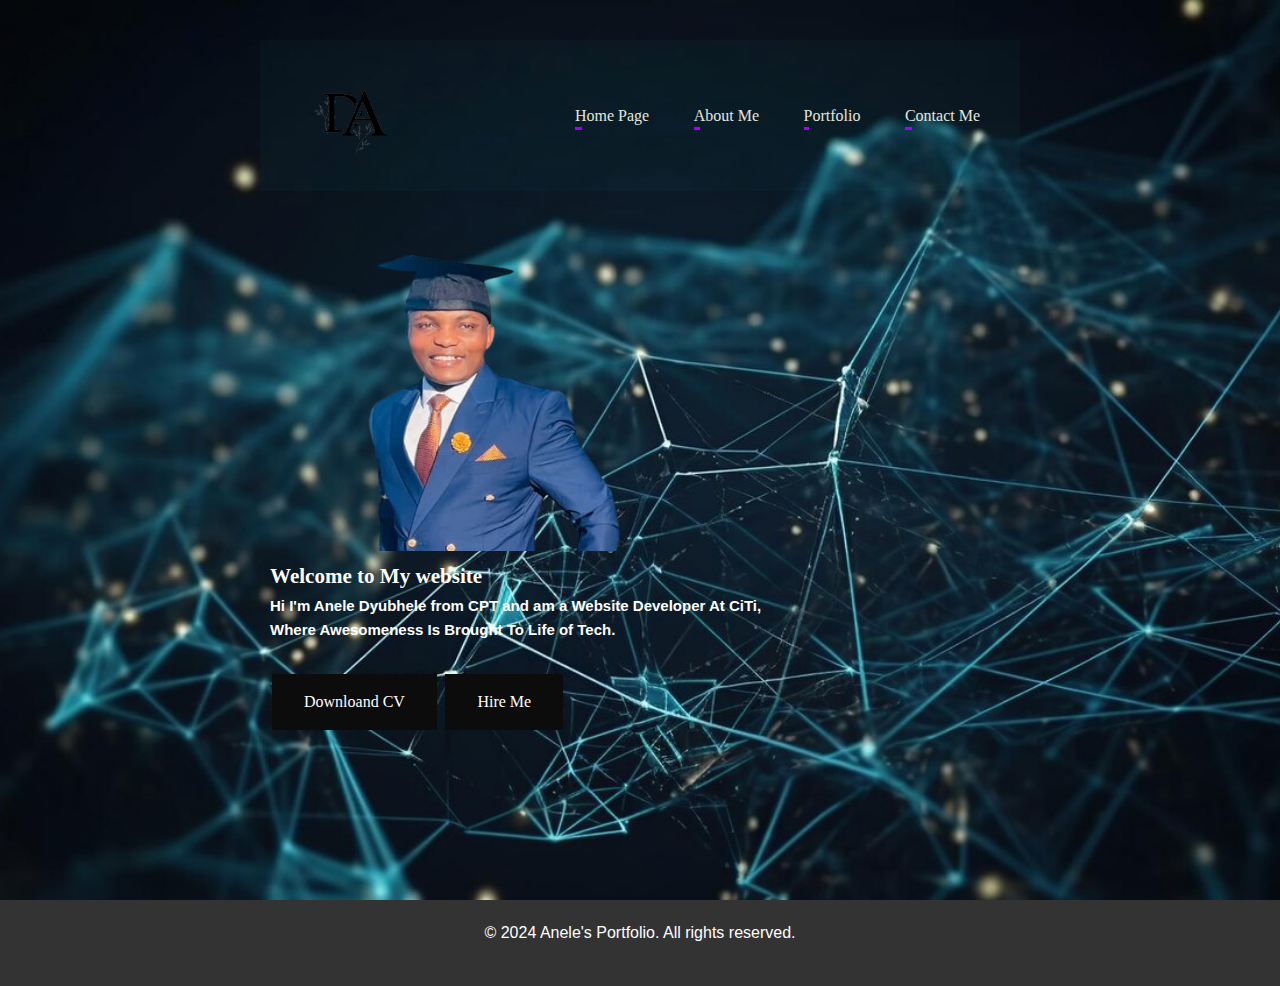
<file: portfolio/Portfolio/index.html>
<!DOCTYPE html>
<html lang="en">
<head>
    <meta charset="UTF-8">
    <meta http-equiv="x-UA-Compatible" content="IE=edge">
    <meta name="viewport" content="width=device-width, initial-scale=1.0">
    <link rel="stylesheet" href="https://cdnjs.cloudflare.com/ajax/libs/font-awesome/6.1.2/css/all.min.css" integrity="sha512-1sCRPdkRXhBV2PBLUdRb4tMg1w2YPf37qatUFeS7zlBy7jJI8Lf4VHwWfZZfpXtYSLy85pkm9GaYVYMfw5BC1A==" crossorigin="anonymous" referrerpolicy="no-referrer" />

    <title> Home Page</title>
    <link rel="stylesheet" href="style.css">
    <script></script>

    
</head>
<body>
   
<div id="header">
    <div class="container">
        
        <nav>
            <img src="img\Black_Cream_Elegant_Monogram_Initial_Name_I_C_Logo_-removebg-preview.png" class="logo">
            
            <ul>
                
                <li><a href="index.html">Home Page</a></li>
                <li><a href="about.html">About Me</a></li>
                <!-- <li><a href="Services.html">Services</a></li> -->
                <li><a href="portifolio.html">Portfolio</a></li>
                <li><a href="contact.html">Contact Me</a></li>
            </ul>
        </nav>
        <!-- <div class="search">
            <input type="text" placeholder="Search">
            <button>Search</button>
          </div> -->
        <div class="row">
            <div class="column">
              <div class="content">
                <img src="img\Anele_pic3-removebg-preview.png" height="350" width="450"><br>
                <h3>Welcome to My website</h3>
                <h4>Hi I'm Anele Dyubhele from CPT and am a Website Developer At CiTi,</h4>
                <h5>Where Awesomeness Is Brought To Life of Tech.
                </h5><br>
                <!-- <a href="Anelle’s Cv.pdf" class="btn b">downloand cv</a> -->
                <a href="Anelle’s Cv.pdf" class="contact-button">Downloand CV</a>
                <a href="file:///C:/Users/Anele.Dyubhele/Desktop/portfolio/Portfolio/portifolio.html" class="hire-me-btn">Hire Me</a>
              </div>
            </div>
</div>
</div>

</p></div>
<footer>
  <p>&copy; 2024 Anele's Portfolio. All rights reserved. <i class="fab fa-facebook">
    <i class="fab fa-Whatsapp"></i>
    <i class="fab fa-cellphone"></i>
  </i> <i class="fab fa-linkedin"></i>
</p>
</footer>
</body>
</html>
</file>
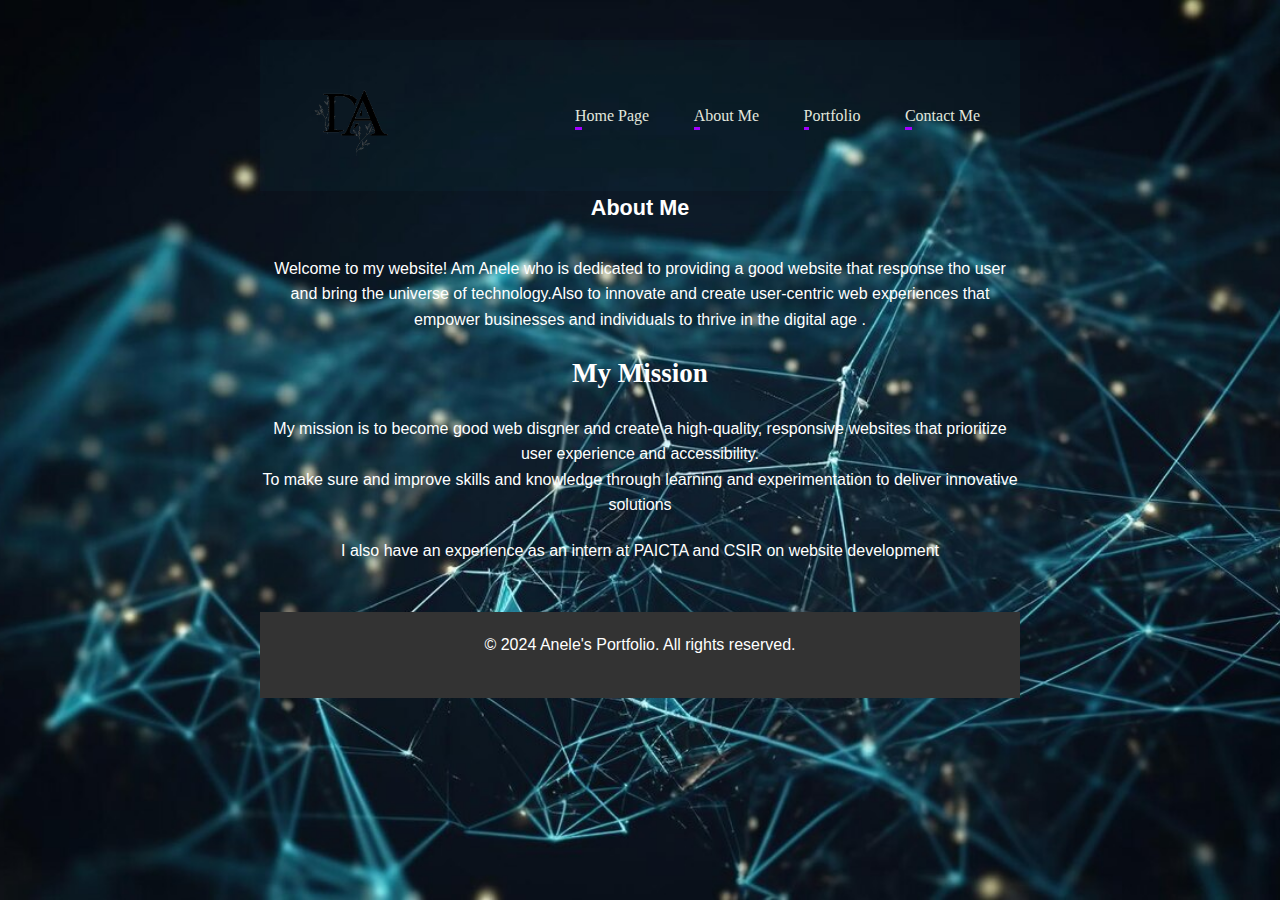
<file: portfolio/Portfolio/about.html>
<!DOCTYPE html>
<html lang="en">
<head>
    <meta charset="UTF-8">
    <meta http-equiv="x-UA-Compatible" content="IE=edge">
    <meta name="viewport" content="width=device-width, initial-scale=1.0">
    <title>About Me </title>
    <link rel="stylesheet" href="style.css">
    <link rel="stylesheet" href="https://cdnjs.cloudflare.com/ajax/libs/font-awesome/6.1.2/css/all.min.css" integrity="sha512-1sCRPdkRXhBV2PBLUdRb4tMg1w2YPf37qatUFeS7zlBy7jJI8Lf4VHwWfZZfpXtYSLy85pkm9GaYVYMfw5BC1A==" crossorigin="anonymous" referrerpolicy="no-referrer" />

    
</head>
<body>
    
<div id="header">
    <div class="container">
        
        <nav>
            <img src="img\Black_Cream_Elegant_Monogram_Initial_Name_I_C_Logo_-removebg-preview.png" class="logo">
            <ul>
                
                <li><a href="index.html">Home Page</a></li>
                <li><a href="about.html">About Me</a></li>
                <!-- <li><a href="Services.html">Services</a></li> -->
                <li><a href="portifolio.html">Portfolio</a></li>
                <li><a href="contact.html">Contact Me</a></li>
            </ul>
        </nav>
        <h1>About Me</h1>
        <p>Welcome to my website! Am Anele who is dedicated to providing
             a good website that response tho user and bring the universe of technology.Also to innovate
              and create user-centric web
              experiences that empower businesses and individuals to thrive in the digital age
             .</p>
             
        
        <h2>My Mission</h2>
        <p>My mission is to become good web disgner and create a 
            high-quality, responsive websites that prioritize user experience and accessibility. <br>To make sure and 
             improve skills and 
            knowledge through learning and experimentation to deliver innovative solutions</p>
        
        <p> I also have an experience as an intern at PAICTA and CSIR on website development</p><br>
        
                <footer>
                    <p>&copy; 2024 Anele's Portfolio. All rights reserved. <i class="fab fa-facebook">
                      <i class="fab fa-Whatsapp"></i>
                      <i class="fab fa-cellphone"></i>
                    </i> <i class="fab fa-linkedin"></i>
                  </p>
</body>
</html>
</file>
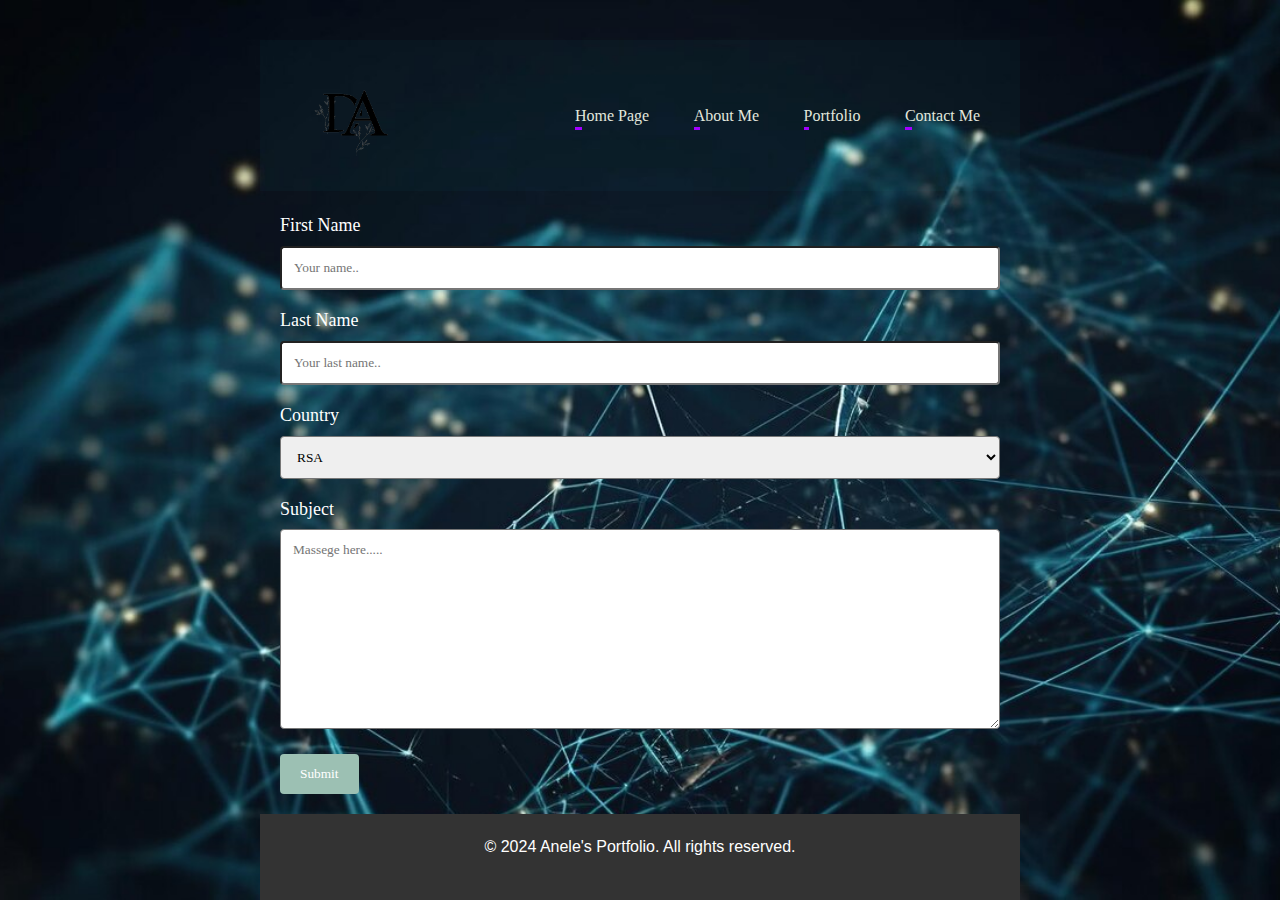
<file: portfolio/Portfolio/contact.html>
<!DOCTYPE html>
<html lang="en">
<head>
    <meta charset="UTF-8">
    <meta http-equiv="x-UA-Compatible" content="IE=edge">
    <meta name="viewport" content="width=device-width, initial-scale=1.0">
    <title>Anele Dyubhele Portfolio </title>
    <link rel="stylesheet" href="style.css">
    <link rel="stylesheet" href="https://cdnjs.cloudflare.com/ajax/libs/font-awesome/6.1.2/css/all.min.css" integrity="sha512-1sCRPdkRXhBV2PBLUdRb4tMg1w2YPf37qatUFeS7zlBy7jJI8Lf4VHwWfZZfpXtYSLy85pkm9GaYVYMfw5BC1A==" crossorigin="anonymous" referrerpolicy="no-referrer" />

    
</head>
<body>
    
<div id="header">
    <div class="container">
        
        <nav>
            <img src="img\Black_Cream_Elegant_Monogram_Initial_Name_I_C_Logo_-removebg-preview.png" class="logo">
            
            <ul>
                
                <li><a href="index.html">Home Page</a></li>
                <li><a href="about.html">About Me</a></li>
                <!-- <li><a href="Services.html">Services</a></li> -->
                <li><a href="portifolio.html">Portfolio</a></li>
                <li><a href="contact.html">Contact Me</a></li>
            </ul>
        </nav>
        <div class="container">
            <form action="action_page.php">
          
              <label for="fname">First Name</label>
              <input type="text" id="fname" name="firstname" placeholder="Your name..">
          
              <label for="lname">Last Name</label>
              <input type="text" id="lname" name="lastname" placeholder="Your last name..">
          
              <label for="country">Country</label>
              <select id="country" name="country">
                <option value="australia">RSA</option>
                <option value="canada">Spain</option>
                <option value="usa">USA</option>
              </select>
          
              <label for="subject">Subject</label>
              <textarea id="subject" name="subject" placeholder="Massege here....." style="height:200px"></textarea>
          
              <input type="submit" value="Submit">
          
            </form>
          </div>
          
          <footer>
            <p>&copy; 2024 Anele's Portfolio. All rights reserved. <i class="fab fa-facebook">
              <i class="fab fa-Whatsapp"></i>
              <i class="fab fa-cellphone"></i>
            </i> <i class="fab fa-linkedin"></i>
          </p>
        </body>
        </html>
</file>
<file: portfolio/Portfolio/style.css>
*{

    margin: 0;
    padding: 0;
    font-family: 'White' , '0';
    box-sizing: border-box;
}
 body {
    /* background:url(img\10-Best-Free-Backup-Software-for-Windows-2017.webp  ); */
    background-color: #1d040417;
    color: white;
    align-content: center;
    font-size: large;
    font-family: bold;

}
#header{
  background:url(' img/abstract-plexus-blue-geometrical-shapes-connection-ai-generated-image_511042-596.jpg ');  
    width: 100%;
    height: 100vh;
    /* background-image: ; */
    background-size: cover;
    background-position: center;
    background-color: #333;
    color: #fff;
    padding: 20px;
    /* text-align: center; */
    position: relative;
}
.container{

    padding: 10px 10%;
}
nav{
    display: flex;
    align-items: center;
    justify-content:space-between;
    flex-wrap: wrap;
    background-color: none;
    padding: 10px;
    border-radius: 0;
    background-color: rgba(24, 144, 180, 0.048);
    color: #fff;
    padding: 20px;
    /* text-align: center; */
    position: relative;
}
.logo{
    width: 140px;
    background-color:none; 
    padding: 10px;
    border-radius: 30%;
}
nav ul li{
    display: inline-block;
    list-style: none;
    margin: 10px 20px;
}
nav ul li a{
    color: rgb(226, 231, 221);
    text-decoration: double;
    font-size: medium;
    position: relative;
}
nav ul li a::after{
    content: '';
    width: 10%;
    height: 3px;
    background: #a200ff;
    position: absolute;
    left: 0;
    bottom: -6px;
    transition: 0.5s;

}
nav ul li a:hover::after{
    width: 100%;
}
  /* Center website */
  .main {
    max-width: 1000px;
    margin: auto;
  }
  .contact-button, .hire-me-btn {
    background-color: #0b0c0b;
    border: none;
    color: white;
    padding: 15px 32px;
    text-align: center;
    text-decoration: none;
    display: inline-block;
    font-size: 16px;
    margin: 4px 2px;
    cursor: pointer;}
  
 
   
  /* Content */
  .content {
    padding: 10px;
  }
  
  

  /* Contact */

input[type=text], select, textarea {
  width: 100%;
  padding: 12px; 
  /* border: 1px solid #ccc;  */
  border-radius: 4px; 
  box-sizing: border-box; 
  margin-top: 6px; 
  margin-bottom: 16px; 
  resize: vertical
  

}

input[type=submit] {
  background-color: #9cc0b3;
  color: white;
  padding: 12px 20px;
  border: none;
  border-radius: 4px;
  cursor: pointer;
}


input[type=submit]:hover {
background-color: black;
  border: none;
}
.container {
  border-radius: 5px;
  padding: 20px;

}
  /* contact */

  /* About */
  body {
    font-family: Arial, sans-serif;
    line-height: 1.6;
    margin: 5;
    padding: 0;
}
.container {
    max-width: 800px;
    margin: 20px auto;
    padding: 0 20px;
}
h1 {
    text-align: center;
    margin-bottom: 30px;
    font-size:larger;
    font-family: Arial, sans-serif;
}
h2 {
  text-align: center;
    margin-bottom: 20px;
}

p {
  text-align: center;
  margin-bottom: 20px;
  font-size:medium;
  font-family: Arial, sans-serif;
}

h4 {
  text-align: left;
  font-family:  Arial, sans-serif;
  font-size: smaller;
  margin-left: auto;
}
h5 {
  text-align: left;
  font-family:  Arial, sans-serif;
  font-size: smaller;
  margin-left: auto;
}

  /* About */
  

  footer {
    background-color: #333;
    /* color: #fff; */
    padding: 20px;
    text-align: center;
    position: relative;
  }
  
  /* Style the icon */
  footer i {
    color:wheat;
  }
  

/* menu */
.menu-toggle {
  display: none;
}

.menu-toggle:checked + .menu {
  display: block;
}

.menu {
  display: none;
  background-color: black; /* Setting the background color to black */
}

.menu ul {
  list-style-type: none;
  padding: 0;
}

.menu li {
  margin-bottom: 10px;
}

.menu a {
  color: white; /* Setting the text color to white */
  text-decoration: none;
  font-size: 18px;
}

.menu a:hover {
  text-decoration: underline;
}

.search {
  color: black; /* Setting the color of the search element to black */
  max-width: 800px;
    margin: 20px auto;
    padding: 0 20px;
}

@media (max-width: 768px) {
  .menu-toggle-label {
    display: block;
    cursor: pointer;
  }
  
  .menu {
    display: none;
  }
}
/* manu */
a .fab, a .fas {
  color: #007bff; /* Change the color to your desired color */
  transition: color 0.3s ease-in-out;
}

a:hover .fab, a:hover .fas {
  color: #0056b3; /* Darker shade of the color on hover */
}
</file>
